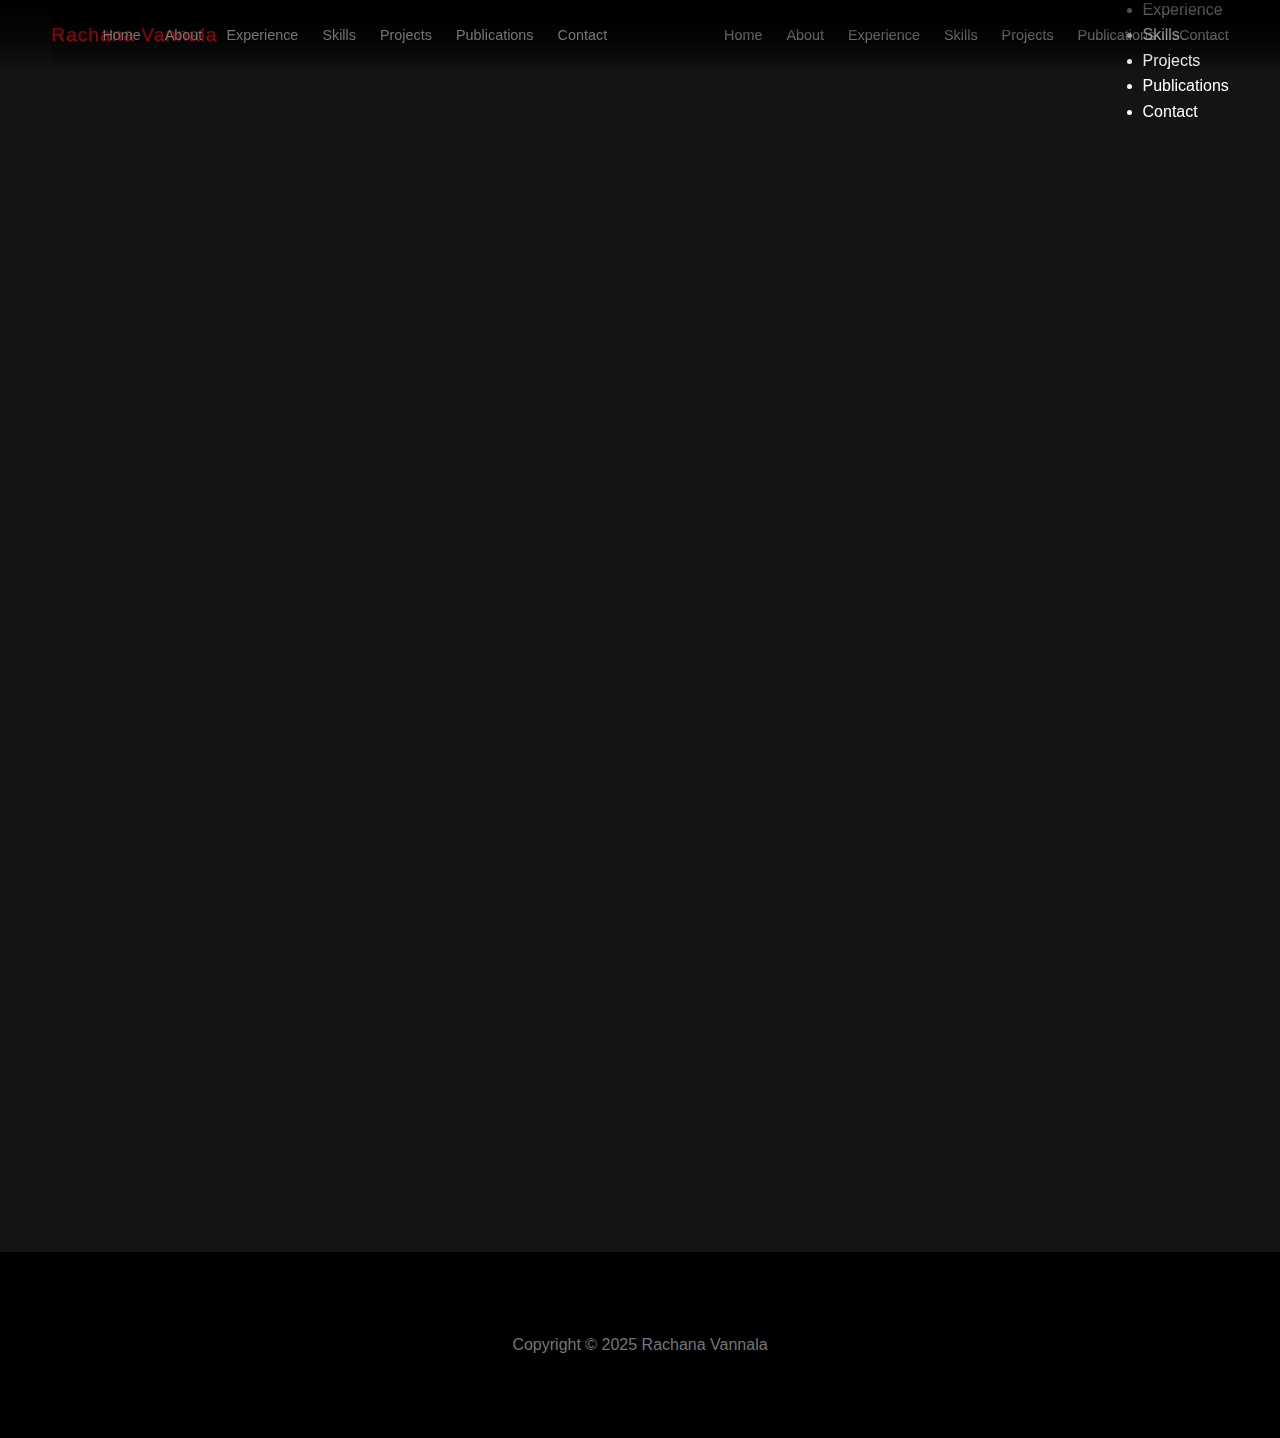
<file: email.html>
<!DOCTYPE html>
<html lang="en">
  <head>
    <meta charset="UTF-8" />
    <meta name="viewport" content="width=device-width, initial-scale=1.0" />
    <title>Email - Rachana Vannala</title>
    <link rel="stylesheet" href="/css/style.css" />
    <link rel="stylesheet" href="/css/media.css" />
  </head>
  <body>
    <nav id="desktop-nav">
      <div class="logo">Rachana Vannala</div>
      <div>
        <ul class="nav-links">
          <li><a href="index.html">Home</a></li>
          <li><a href="index.html#about">About</a></li>
          <li><a href="index.html#Experience">Experience</a></li>
          <li><a href="index.html#Skills">Skills</a></li>
          <li><a href="index.html#projects">Projects</a></li>
          <li><a href="index.html#publications">Publications</a></li>
          <li><a href="index.html#contact">Contact</a></li>
        </ul>
      </div>
    </nav>

    <nav id="hamburger-nav">
      <div class="logo">Rachana Vannala</div>
      <div class="hamburger-menu">
        <div class="hamburger-icon" onclick="toggleMenu()">
          <span></span>
          <span></span>
          <span></span>
        </div>
        <div class="menu-links">
          <li><a href="index.html" onclick="toggleMenu()">Home</a></li>
          <li><a href="index.html#about" onclick="toggleMenu()">About</a></li>
          <li>
            <a href="index.html#experience" onclick="toggleMenu()"
              >Experience</a
            >
          </li>
          <li><a href="index.html#Skills" onclick="toggleMenu()">Skills</a></li>
          <li>
            <a href="index.html#projects" onclick="toggleMenu()">Projects</a>
          </li>
          <li>
            <a href="index.html#publications" onclick="toggleMenu()"
              >Publications</a
            >
          </li>
          <li>
            <a href="index.html#contact" onclick="toggleMenu()">Contact</a>
          </li>
        </div>
      </div>
    </nav>

    <section id="email">
      <h1 class="title">Contact Me</h1>
      <div class="contact-info-upper-container">
        <div class="contact-info-container">
          <img
            src="./assets/email.png"
            alt="email icon"
            class="icon contact-icon"
          />
          <p>
            <a href="mailto:rachanavannala@gmail.com"
              >rachanavannala@gmail.com</a
            >
          </p>
        </div>
        <div class="contact-info-container">
          <img
            src="./assets/linkedin.png"
            alt="linkedin icon"
            class="icon contact-icon"
          />
          <p>
            <a href="https://www.linkedin.com/in/rachanavannala/">LinkedIn</a>
          </p>
        </div>
      </div>
    </section>

    <footer>
      <nav>
        <div class="nav-links-container">
          <ul class="nav-links">
            <li><a href="index.html">Home</a></li>
            <li><a href="index.html#about">About</a></li>
            <li><a href="index.html#experience">Experience</a></li>
            <li><a href="index.html#Skills">Skills</a></li>
            <li><a href="index.html#projects">Projects</a></li>
            <li><a href="index.html#publications">Publications</a></li>
            <li><a href="index.html#contact">Contact</a></li>
          </ul>
        </div>
      </nav>
      <p>Copyright &#169; 2025 Rachana Vannala</p>
    </footer>

    <script src="script.js"></script>
  </body>
</html>
</file>
<file: css/style.css>
:root {
  --netflix-red: #e50914;
  --netflix-black: #141414;
  --netflix-dark: #000000;
  --netflix-grey: #757575;
  --netflix-white: #ffffff;
  --transition: all 0.4s cubic-bezier(0.25, 0.46, 0.45, 0.94);
}

@import url("https://fonts.googleapis.com/css2?family=Bebas+Neue&family=Poppins:wght@300;400;500;700&display=swap");

* {
  margin: 0;
  padding: 0;
  box-sizing: border-box;
}

body {
  font-family: "Poppins", sans-serif;
  background-color: var(--netflix-black);
  color: var(--netflix-white);
  overflow-x: hidden;
  line-height: 1.6;
}

html {
  scroll-behavior: smooth;
}

a {
  text-decoration: none;
  color: inherit;
  transition: var(--transition);
}

/* Navigation */
nav {
  display: flex;
  justify-content: space-between;
  align-items: center;
  padding: 1rem 4%;
  height: 70px;
  position: fixed;
  top: 0;
  width: 100%;
  background: linear-gradient(
    to bottom,
    rgba(0, 0, 0, 0.8) 0%,
    transparent 100%
  );
  z-index: 1000;
  transition: background 0.3s;
  font-family: "Roboto Condensed", sans-serif;
}

nav.scrolled {
  background: var(--netflix-dark);
}

.logo {
  color: var(--netflix-red);
  font-size: 1.2rem;
  letter-spacing: 1px;
}

.nav-links {
  display: flex;
  gap: 1.5rem;
  list-style: none;
}

.nav-links li a {
  font-size: 0.9rem;
  font-weight: 400;
}

.nav-links li a:hover {
  color: var(--netflix-red);
}

/* Sections */
section {
  padding: 1rem 1% 1rem;
  min-height: 60vh;
  display: flex;
  flex-direction: column;
  justify-content: center;
  font-family: "Roboto Condensed", sans-serif;
}

.title {
  font-size: 3.5rem;
  margin-bottom: 2.5rem;
  letter-spacing: 2px;
  color: var(--netflix-white);
  font-family: "Roboto Condensed", sans-serif;
}

/* Hero Section */
#profile {
  background: linear-gradient(
      to right,
      rgba(0, 0, 0, 0.9) 20%,
      rgba(0, 0, 0, 0.1)
    ),
    url("/assets/profile.png");
  background-size: cover; /* scales image to cover container */
  background-position: center center; /* keeps it centered */
  background-repeat: no-repeat;
  height: 90vh;
  font-family: "Roboto Condensed", sans-serif;
  display: flex;
  flex-direction: column;
  justify-content: center;
  align-items: flex-start;
  padding: 0 5%;
  color: white;
  text-align: left;
  transition: background-position 0.5s ease; /* smooth movement */
}

/* Medium screens (tablets) */
@media (max-width: 1024px) {
  #profile {
    height: 70vh;
    background-position: center top; /* move image up slightly */
  }
}

/* Small screens (mobile) */
@media (max-width: 600px) {
  #profile {
    height: 60vh;
    background: linear-gradient(
        to bottom,
        rgba(0, 0, 0, 0.85),
        rgba(0, 0, 0, 0.1)
      ),
      url("/assets/profile.jpeg");
    background-size: cover;
    background-position: center 30%; /* move image so focus stays visible */
    padding: 0 3%;
    text-align: center;
    align-items: center;
  }
  #profile {
    background-attachment: fixed;
  }
  #profile h1 {
    font-size: 2rem;
  }
  #profile p {
    font-size: 1rem;
  }
}

.hero-content {
  max-width: 700px;
  animation: fadeIn 1.5s ease;
  font-family: "Roboto Condensed", sans-serif;
}

.hero-content h1 {
  font-size: 3rem;

  margin-bottom: 0.5rem;
  line-height: 1;

  font-family: "Roboto Condensed", sans-serif;
}

.hero-content p {
  font-size: 1.4rem;
  color: #e5e5e5;
  margin-bottom: 2rem;
  font-weight: 300;
  font-family: "Roboto Condensed", sans-serif;
}

/* mobile tweak */
@media (max-width: 600px) {
  .hero-content p {
    padding-top: 3rem;
    margin-top: 19.5rem; /* increase this value to move it further down */
  }
  .hero-content h1 {
    padding-top: 2.5rem;

    margin-left: -170px;
    color: #e50914;
  }
}
.btn-container {
  display: flex;
  gap: 1rem;
  font-family: "Roboto Condensed", sans-serif;
}

.btn {
  padding: 0.8rem 2.5rem;
  border-radius: 4px;
  font-weight: 700;
  cursor: pointer;
  transition: var(--transition);
  display: inline-flex;
  align-items: center;
  gap: 0.8rem;
  font-size: 1.1rem;
  font-family: "Roboto Condensed", sans-serif;
}

.btn-primary {
  background: var(--netflix-white);
  color: var(--netflix-dark);
  border: none;
  font-family: "Roboto Condensed", sans-serif;
}

.btn-primary:hover {
  background: rgba(255, 255, 255, 0.75);
}

.btn-secondary {
  background: rgba(109, 109, 110, 0.7);
  color: white;
  border: none;
}

.btn-secondary:hover {
  background: rgba(109, 109, 110, 0.4);
}

/* Cards & Containers */
.detail-containers {
  background: #181818;
  padding: 2.5rem;
  border-radius: 4px;
  margin-bottom: 1.5rem;
  border-left: 5px solid var(--netflix-red);
  transition: transform 0.3s;
  font-family: "Roboto Condensed", sans-serif;
  display: block;
}

.detail-containers:hover {
  transform: scale(1.02);
}
.detail-containers p {
  display: block; /* force each <p> to be its own line */
  margin: 0.25rem 0;
}

.detail-containers a {
  text-decoration: none; /* optional: cleaner link look */
  color: inherit;
}

.experience-sub-title {
  color: var(--netflix-red);
  font-size: 1.5rem;
  margin-bottom: 0.5rem;
  font-family: "Roboto Condensed", sans-serif;
}

/* Skills Grid */
.skill-grid {
  display: grid;
  grid-template-columns: repeat(auto-fit, minmax(300px, 1fr));
  gap: 2rem;
  font-family: "Roboto Condensed", sans-serif;
}

.skill-category {
  background: #181818;
  padding: 2rem;
  border-radius: 4px;
  border-left: 5px solid var(--netflix-red);
}
.skill-category:hover {
  transform: scale(1.05);
}

.skill-category h3 {
  color: var(--netflix-red);
  margin-bottom: 1rem;
  font-family: "Roboto Condensed", sans-serif;
  font-size: 1.8rem;
}

/* Projects Row */
.project-row {
  display: flex;
  gap: 0.8rem;
  overflow-x: auto;
  padding: 2rem 0;
  scrollbar-width: none;
  font-family: "Roboto Condensed", sans-serif;
}
.project-row h3 {
  color: red;
}
.project-row::-webkit-scrollbar {
  display: none;
}

.project-card {
  min-width: 320px;
  height: 180px;
  background-color: #333;
  border-radius: 4px;
  position: relative;
  transition: transform 0.45s;
  cursor: pointer;
  overflow: hidden;
  font-family: "Roboto Condensed", sans-serif;
}

.project-card:hover {
  transform: scale(1.1);
  z-index: 100;
}

.project-card img {
  width: 100%;
  height: 100%;
  object-fit: cover;
}

.project-info {
  position: absolute;
  top: 0;
  left: 0;
  width: 100%;
  height: 100%;
  background: rgba(0, 0, 0, 0.8);
  display: flex;
  flex-direction: column;
  justify-content: center;
  padding: 1.5rem;
  opacity: 0;
  font-family: "Roboto Condensed", sans-serif;
  transition: opacity 0.3s;
}

.project-card:hover .project-info {
  opacity: 1;
}

/* Publications */
.publication-row {
  display: grid;
  grid-template-columns: repeat(auto-fit, minmax(400px, 1fr));
  gap: 1.5rem;
  font-family: "Roboto Condensed", sans-serif;
}

.pub-card {
  background: #181818;
  padding: 2rem;
  border-radius: 4px;
  border-bottom: 3px solid var(--netflix-red);
  font-family: "Roboto Condensed", sans-serif;
}

.pub-card h3 {
  margin-bottom: 0.5rem;
}

/* Animations */
.reveal {
  opacity: 0;
  transform: translateY(30px);
  transition: all 0.8s ease-out;
}

.reveal.active {
  opacity: 1;
  transform: translateY(0);
}

@keyframes fadeIn {
  from {
    opacity: 0;
  }
  to {
    opacity: 1;
  }
}

/* Footer */
footer {
  padding: 5rem 4%;
  background: var(--netflix-dark);
  text-align: center;
  color: var(--netflix-grey);
  font-family: "Roboto Condensed", sans-serif;
}

.socials-container {
  display: flex;
  justify-content: center;
  gap: 2.5rem;
  margin-bottom: 2rem;
}

.socials-container a i {
  color: var(--netflix-white);
  transition: color 0.3s;
}

.socials-container a i:hover {
  color: var(--netflix-red);
}

.exp-text h3 {
  margin: 0;
}

.exp-text p {
  margin: 4px 0 0;
  color: #aaa;
  font-size: 0.95rem;
}
.details-container {
  display: flex;
  align-items: center;
  gap: 1rem;
  padding: 1rem;
}

.exp-logo {
  width: 60px;
  height: 60px;
  object-fit: contain;
  border-radius: 50%;
}
@media (max-width: 600px) {
  .details-container {
    flex-direction: column;
    align-items: flex-start;
  }
}
.detail-containers {
  display: flex;
  justify-content: center;
  margin-bottom: 1.5rem;
}
.profiles-row {
  display: flex;
  gap: 2.5rem; /* more space between profiles */
  justify-content: flex-start; /* start from the left */
  flex-wrap: wrap;
  margin-top: 1.5rem;
}

.profile {
  display: flex;
  flex-direction: column;
  align-items: center; /* avatar + text centered within each profile */
  text-align: center;
  cursor: pointer;
  transition: transform 0.2s ease, border-color 0.2s ease;
}

.profile-avatar {
  width: 140px; /* bigger avatar */
  height: 140px;
  border-radius: 50%;
  object-fit: cover;
  border: 3px solid #141414;
  margin-bottom: 0.75rem;
}

.profile:hover {
  transform: scale(1.07);
}

.profile:hover .profile-avatar {
  border-color: #ffffff;
}

.profile-name {
  font-size: 1rem;
  font-weight: 600;
  margin: 0;
}

.profile-role,
.profile-dates {
  font-size: 0.85rem;
  margin: 0.15rem 0;
  opacity: 0.85;
}
.profiles-row {
  display: flex;
  gap: 2.5rem; /* more space between profiles */
  justify-content: flex-start; /* start from the left */
  flex-wrap: wrap;
  margin-top: 1.5rem;
}

.profile {
  display: flex;
  flex-direction: column;
  align-items: center; /* avatar + text centered within each profile */
  text-align: center;
  cursor: pointer;
  transition: transform 0.2s ease, border-color 0.2s ease;
}

.profile-avatar {
  width: 140px; /* bigger avatar */
  height: 140px;
  border-radius: 50%;
  object-fit: cover;
  border: 3px solid #141414;
  margin-bottom: 0.75rem;
}

.profile:hover {
  transform: scale(1.07);
}

.profile:hover .profile-avatar {
  border-color: #ffffff;
}

.profile-name {
  font-size: 1rem;
  font-weight: 600;
  margin: 0;
}

.profile-role,
.profile-dates {
  font-size: 0.85rem;
  margin: 0.15rem 0;
  opacity: 0.85;
}
#contact .detail-containers {
  display: block !important;
}

#contact .detail-containers p {
  display: block !important; /* force each <p> to be a full line */
  width: 100%;
  margin: 0.25rem 0;
  white-space: normal; /* allow wrapping instead of staying on one line */
}
@media (max-width: 768px) {
  .profiles-row {
    display: flex;
    flex-wrap: wrap;
    justify-content: center;
    gap: 1.5rem; /* space between cards */
  }
}
#experience .profile-avatar {
  width: 80px;
  height: 80px;
  border-radius: 50%;
  object-fit: cover;
  display: block;
  margin: 0.75rem auto 0.5rem;
}
</file>
<file: css/media.css>
/* Media Queries */

@media screen and (max-width: 1200px) {
  .hero-content h1 {
    font-size: 4.5rem;
  }
}

@media screen and (max-width: 800px) {
  nav {
    padding: 0 5%;
  }
  .nav-links {
    display: none;
  }
  .hero-content h1 {
    font-size: 3.5rem;
  }
  .hero-content p {
    font-size: 1.1rem;
  }
  .title {
    font-size: 2.5rem;
  }
  section {
    padding: 4rem 5% 1rem;
  }
}

@media screen and (max-width: 600px) {
  .hero-content h1 {
    font-size: 2.5rem;
  }
  .btn-container {
    flex-direction: column;
  }
  .project-card {
    min-width: 280px;
    height: 150px;
  }
  .skill-grid {
    grid-template-columns: 1fr;
  }
  .publication-row {
    grid-template-columns: 1fr;
  }
}
</file>
